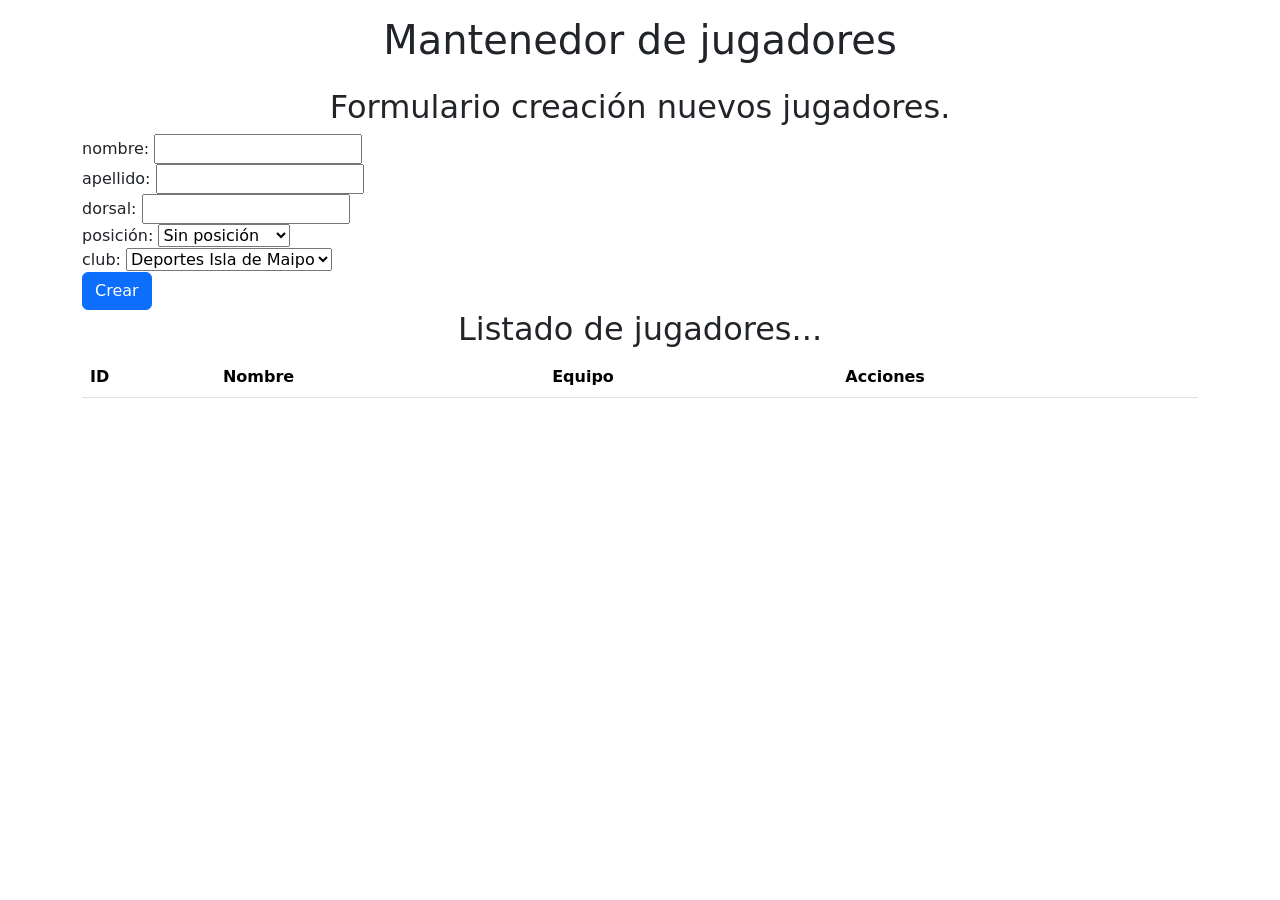
<file: cliente_clubes/index.html>
<!DOCTYPE html>
<html lang="en">
<head>
    <meta charset="UTF-8">
    <meta name="viewport" content="width=device-width, initial-scale=1.0">
    <title>Document</title>

    <link href="https://cdn.jsdelivr.net/npm/bootstrap@5.3.3/dist/css/bootstrap.min.css" rel="stylesheet" integrity="sha384-QWTKZyjpPEjISv5WaRU9OFeRpok6YctnYmDr5pNlyT2bRjXh0JMhjY6hW+ALEwIH" crossorigin="anonymous">

    <script src="https://cdn.jsdelivr.net/npm/bootstrap@5.3.3/dist/js/bootstrap.bundle.min.js" integrity="sha384-YvpcrYf0tY3lHB60NNkmXc5s9fDVZLESaAA55NDzOxhy9GkcIdslK1eN7N6jIeHz" crossorigin="anonymous"></script>

    <script defer src="./assets/js/script.js"></script>
</head>
<body>
    <main class="container">
        <h1 class="text-center py-3">Mantenedor de jugadores</h1>


        <section>
            <h2 class="text-center">Formulario creación nuevos jugadores.</h2>

            <form id="form_add_jugador">
                <div>
                  nombre: <input type="text" name="nombre">  
                </div>
                <div>
                 apellido: <input type="text" name="apellido">   
                </div>
                <div>
                    dorsal: <input type="number" name="dorsal">
                </div>
                <div>
                    posición:
                    <select name="posicion" id="">
                        <option value="POR">Portero</option>
                        <option value="DEF">Defensa</option>
                        <option value="MC">Medio Campo</option>
                        <option value="DEL">Delantero</option>
                        <option value="SP" selected>Sin posición</option>
                    </select>
                </div>
                
                <div>
                    club:
                    <select name="club" id="">
                        <option value="1">Deportes Isla de Maipo</option>
                        <option value="7">Deportivo 1</option>
                        <option value="8">Deportivo 2</option>
                        <option value="9">Deportivo 3</option>
                        <option value="10">Deportivo 4</option>
                    </select>
                </div>
                
                <div>
                    <input type="submit" value="Crear" class="btn btn-primary">
                </div>
            </form>
        </section>

        <section>
            <h2 class="text-center">Listado de jugadores...</h2>
            <table class="table" id="listado_jugadores">
                <thead>
                  <tr>
                    <th scope="col">ID</th>
                    <th scope="col">Nombre</th>
                    <th scope="col">Equipo</th>
                    <th scope="col">Acciones</th>
                  </tr>
                </thead>
                <tbody>
                    
                </tbody>
              </table>

        </section>
    </main>

    <!-- <button id="btn_get_jugadores">Obtener jugadores</button> -->
</body>
</html>
</file>
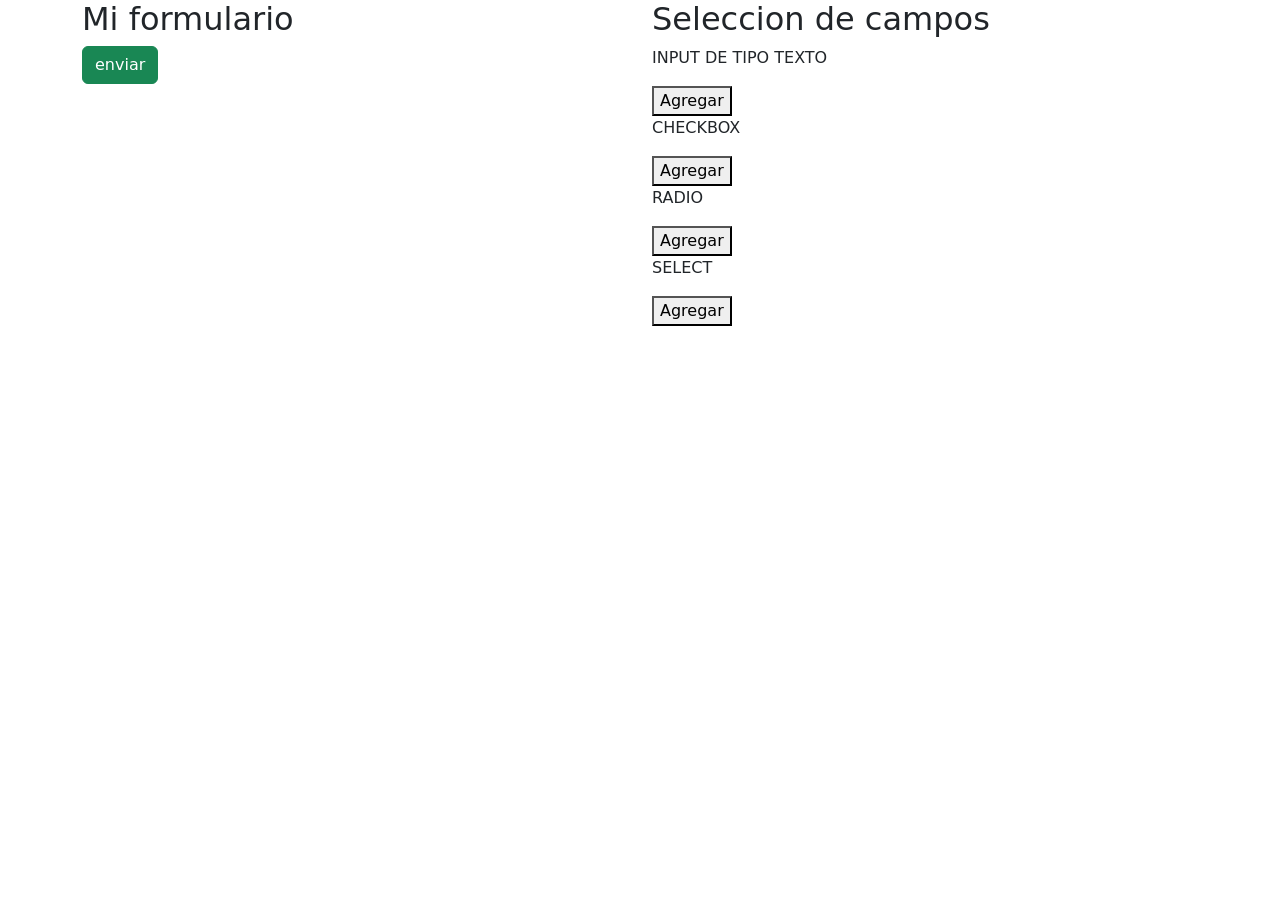
<file: formularios.html>
<!DOCTYPE html>
<html lang="en">
<head>
    <meta charset="UTF-8">
    <meta name="viewport" content="width=device-width, initial-scale=1.0">
    <title>Generador de Formularios</title>
    <link href="https://cdn.jsdelivr.net/npm/bootstrap@5.3.3/dist/css/bootstrap.min.css" rel="stylesheet" integrity="sha384-QWTKZyjpPEjISv5WaRU9OFeRpok6YctnYmDr5pNlyT2bRjXh0JMhjY6hW+ALEwIH" crossorigin="anonymous">
    <script src="https://cdn.jsdelivr.net/npm/bootstrap@5.3.3/dist/js/bootstrap.bundle.min.js" integrity="sha384-YvpcrYf0tY3lHB60NNkmXc5s9fDVZLESaAA55NDzOxhy9GkcIdslK1eN7N6jIeHz" crossorigin="anonymous"></script>
</head>
<body>
    <div class="container">
        <div class="row">
            <div class="col">
                <h2>Mi formulario</h2>
                <form id="mi_formulario">
                    <div class="contenido">
                    </div>
                    <div>
                        <input type="submit" value="enviar" class="btn btn-success">
                    </div>
                </form>
            </div>
            <div class="col">
                <h2>Seleccion de campos</h2>
                <div>
                    <p>INPUT DE TIPO TEXTO</p>
                    <button onclick="inputTexto()">Agregar</button>
                </div>
                <div>
                    <p>CHECKBOX</p>
                    <button onclick="inputCheckbox()">Agregar</button>
                </div>
                <div>
                    <p>RADIO</p>
                    <button onclick="inputRadio()">Agregar</button>
                </div>
                <div>
                    <p>SELECT</p>
                    <button onclick="inputSelect()">Agregar</button>
                </div>
            </div>
        </div>
    </div>
    <script>
        const inputTexto = () => {
            contenido_form = document.querySelector("#mi_formulario .contenido")
            const nuevoInput = document.createElement("input")
            const caja = document.createElement("div")
            const etiqueta = document.createElement("label")
            nuevoInput.setAttribute("type", "text")
            nombre = prompt("Qué nombre le das al input?")
            requerido = confirm("El atributo es requerido?")
            if(requerido){
                nuevoInput.setAttribute("required", 'required')
            }
            nuevoInput.setAttribute("name", nombre)
            etiqueta.innerText = nombre
            caja.appendChild(etiqueta)
            caja.appendChild(nuevoInput)
            contenido_form.appendChild(caja)
        }

        const inputCheckbox = () => {
            contenido_form = document.querySelector("#mi_formulario .contenido")
            const nuevoInput = document.createElement("input")
            const caja = document.createElement("div")
            const etiqueta = document.createElement("label")
            nuevoInput.setAttribute("type", "checkbox")
            nombre = prompt("Qué nombre le das al checkbox?")
            requerido = confirm("El atributo es requerido?")
            if(requerido){
                nuevoInput.setAttribute("required", 'required')
            }
            nuevoInput.setAttribute("name", nombre)
            etiqueta.innerText = nombre
            caja.appendChild(etiqueta)
            caja.appendChild(nuevoInput)
            contenido_form.appendChild(caja)
        }

        const inputRadio = () => {
            contenido_form = document.querySelector("#mi_formulario .contenido")
            const nuevoInput = document.createElement("input")
            const caja = document.createElement("div")
            const etiqueta = document.createElement("label")
            nuevoInput.setAttribute("type", "radio")
            nombre = prompt("Qué nombre le das al radio?")
            requerido = confirm("El atributo es requerido?")
            if(requerido){
                nuevoInput.setAttribute("required", 'required')
            }
            nuevoInput.setAttribute("name", nombre)
            etiqueta.innerText = nombre
            caja.appendChild(etiqueta)
            caja.appendChild(nuevoInput)
            contenido_form.appendChild(caja)
        }

        const inputSelect = () => {
            contenido_form = document.querySelector("#mi_formulario .contenido")
            const nuevoSelect = document.createElement("select")
            const caja = document.createElement("div")
            const etiqueta = document.createElement("label")
            nombre = prompt("Qué nombre le das al select?")
            let opciones = prompt("Ingresa las opciones separadas por comas")
            opciones = opciones.split(',')
            opciones.forEach(opcion => {
                const opt = document.createElement("option")
                opt.value = opcion.trim()
                opt.innerText = opcion.trim()
                nuevoSelect.appendChild(opt)
            })
            requerido = confirm("El atributo es requerido?")
            if(requerido){
                nuevoSelect.setAttribute("required", 'required')
            }
            nuevoSelect.setAttribute("name", nombre)
            etiqueta.innerText = nombre
            caja.appendChild(etiqueta)
            caja.appendChild(nuevoSelect)
            contenido_form.appendChild(caja)
        }
    </script>
</body>
</file>
